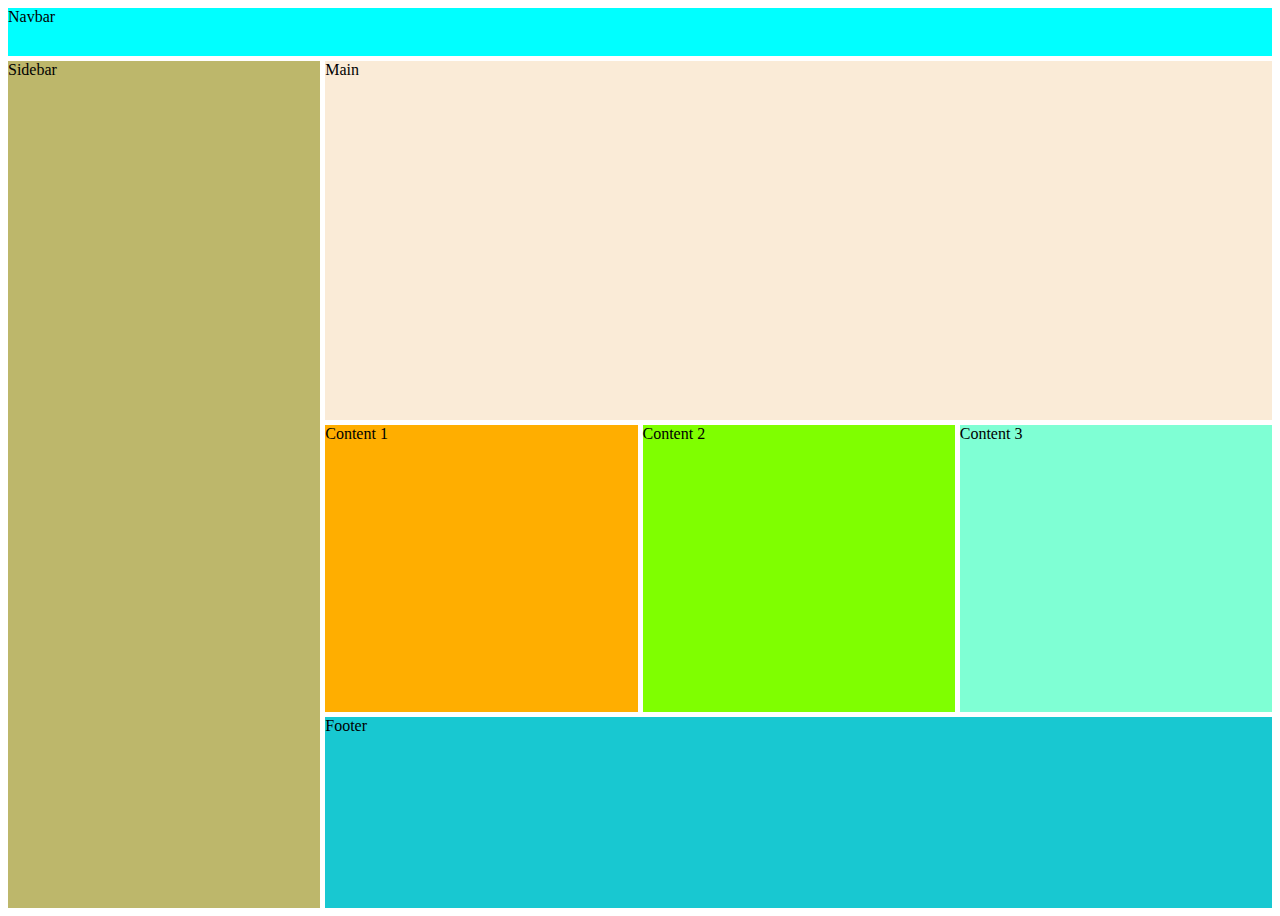
<file: index.html>
<!DOCTYPE html>
<html lang="en">
<head>
    <meta charset="UTF-8">
    <meta http-equiv="X-UA-Compatible" content="IE=edge">
    <meta name="viewport" content="width=device-width, initial-scale=1.0">
    <title>Using CSS Grid Layout</title>
    <link rel="stylesheet" href="style.css">
</head>
<body>
    <div class="container">
        <nav>Navbar</nav>
        <main>Main</main>
        <div id="sidebar">Sidebar</div>
        <div id="content1">Content 1</div>
        <div id="content2">Content 2</div>
        <div id="content3">Content 3</div>
        <footer>Footer</footer>
    </div>
</body>
</html>
</file>
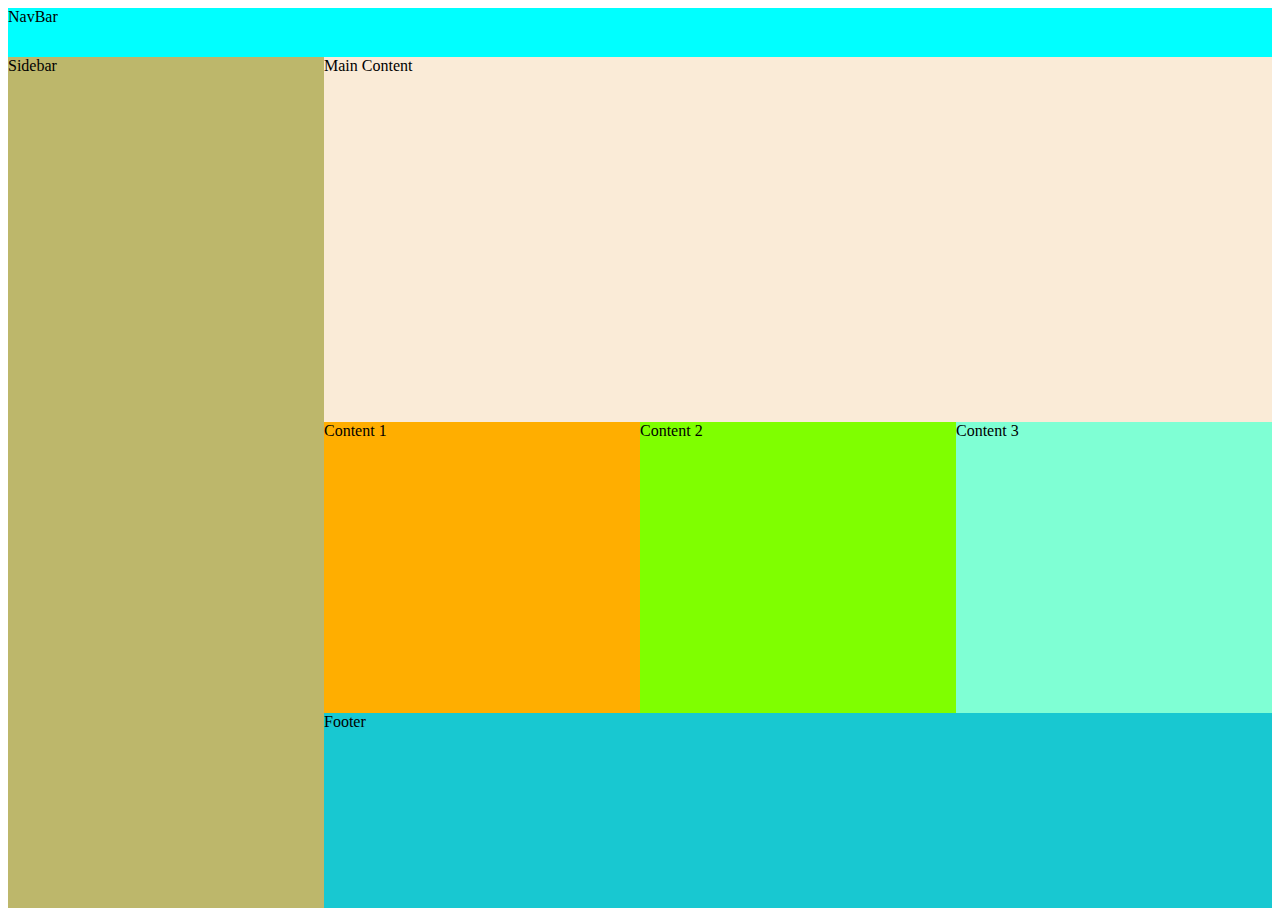
<file: dummy.html>
<!DOCTYPE html>
<html lang="en">
<head>
    <meta charset="UTF-8">
    <meta http-equiv="X-UA-Compatible" content="IE=edge">
    <meta name="viewport" content="width=device-width, initial-scale=1.0">
    <title>Document</title>
    <style>
        .container{
            display: grid;
            height: 100vh;
            grid-template-columns: 1fr 1fr 1fr 1fr;
            grid-template-rows: 0.2fr 1.5fr 1.2fr 0.8fr;
            grid-template-areas: 
                    "nav nav nav nav"
                    "sidebar main main main"
                    "sidebar content1 content2 content3"
                    "sidebar footer footer footer"

            ;
        }

        nav{
            background-color: aqua;
            grid-area: nav;
        }
        main{
            background-color: antiquewhite;
            grid-area: main;
        }
        #content1{
            background-color: rgb(255, 174, 0);
            grid-area: content1;
        }
        #sidebar{
            background-color: darkkhaki;
            grid-area: sidebar;
        }
        #content2{
            background-color:chartreuse ;
            grid-area: content2;
        }
        #content3{
            background-color: aquamarine;
            grid-area: content3;
        }
        footer{
            background-color: rgb(24, 200, 209);
            grid-area: footer;
        }
    </style>
</head>
<body>
    <div class="container">
        <nav>NavBar</nav>
        <main>Main Content</main>
        <div id="sidebar">Sidebar</div>
        <div id="content1">Content 1</div>
        <div id="content2">Content 2</div>
        <div id="content3">Content 3</div>
        <footer>Footer</footer>
    </div>
</body>
</html>
</file>
<file: style.css>
.container{
    display: grid;
    height: 100vh;
    grid-template-columns: 1fr 1fr 1fr 1fr;
    grid-template-rows: 0.2fr 1.5fr 1.2fr 0.8fr;
    grid-template-areas: 
            "nav nav nav nav"
            "sidebar main main main"
            "sidebar content1 content2 content3"
            "sidebar footer footer footer" ;
    grid-gap: 5px;
}

nav{
    background-color: aqua;
    grid-area: nav;
}
main{
    background-color: antiquewhite;
    grid-area: main;
}
#content1{
    background-color: rgb(255, 174, 0);
    grid-area: content1;
}
#sidebar{
    background-color: darkkhaki;
    grid-area: sidebar;
}
#content2{
    background-color:chartreuse ;
    grid-area: content2;
}
#content3{
    background-color: aquamarine;
    grid-area:content3
}
footer{
    background-color: rgb(24, 200, 209);
    grid-area: footer;
}
/* Responsive design styles */

/* X-Small devices (portrait phones, less than 576px)*/
@media (max-width: 575.98px) {
    .container{
        grid-template-columns: 1fr;
        grid-template-rows: 0.4fr 0.4fr 2.2fr 1.2fr 1.2fr 1.2fr 1fr;
        grid-template-areas: 
            "nav"
            "sidebar"
            "main"
            "content1"
            "content2"
            "content3"
            "footer"
        ;
    }
 }
/*smaller devices: smartphone, 576 & up */
@media (min-width:576px) {
   
}
/* Medium devices (tablets, 768px and up)*/
@media (min-width: 768px) { 
    
}
/*Large devices (desktops, 992px and up)  */
@media (min-width: 992px)
{

}

/* X-Large devices (large desktops, 1200px and up) */
@media (min-width:1200px)
{

}
/*XX-Large devices (larger desktops, 1400px and up)*/
@media (min-width:1400px)
{

}
</file>
